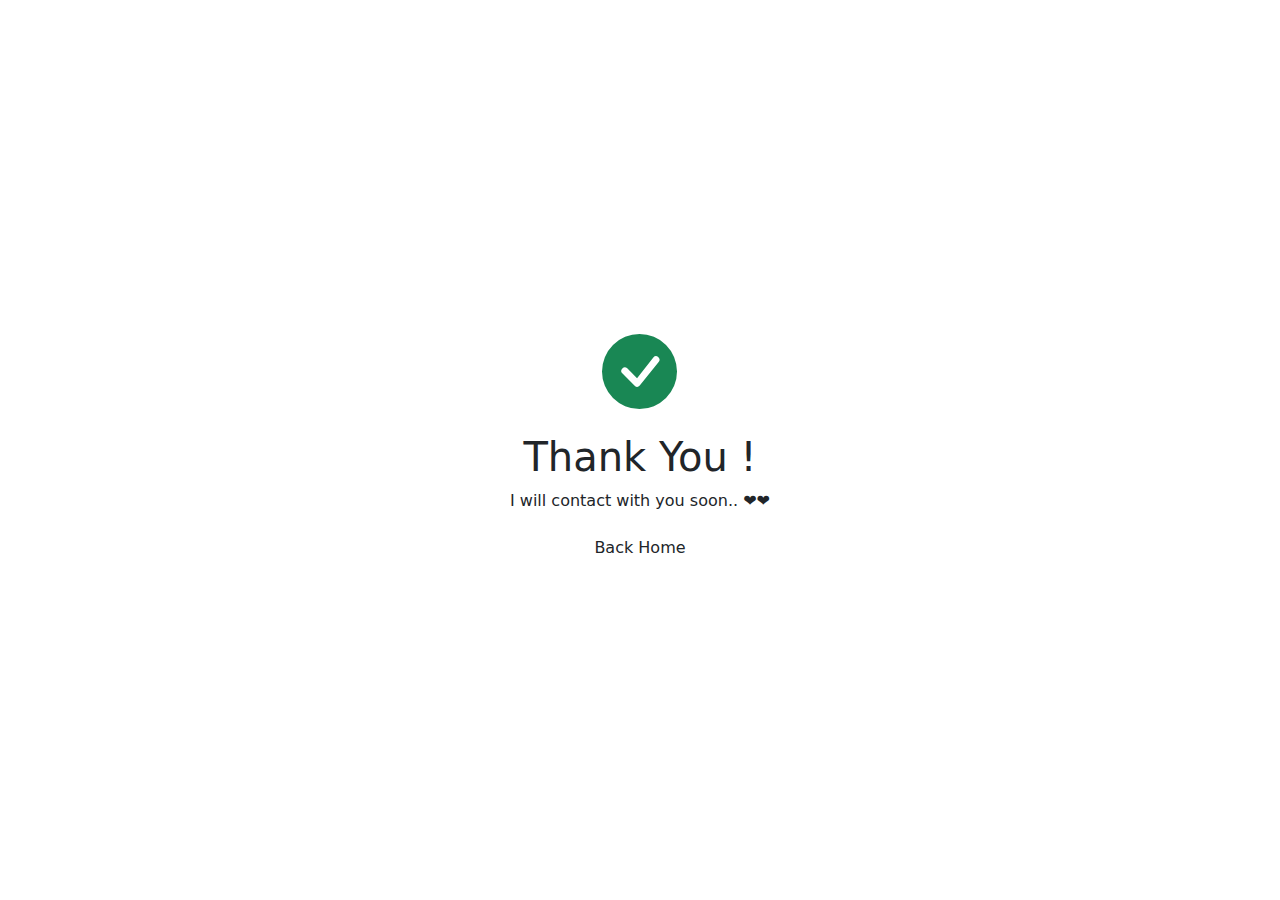
<file: thankyou.html>
<!DOCTYPE html>
<html lang="en">

    <head>
        <meta charset="UTF-8">
        <meta http-equiv="X-UA-Compatible" content="IE=edge">
        <meta name="viewport" content="width=device-width, initial-scale=1.0">
        <title>chaudhuree</title>
        <link href="https://cdn.jsdelivr.net/npm/bootstrap@5.2.0/dist/css/bootstrap.min.css" rel="stylesheet">
    </head>

    <body>
        <div class="vh-100 d-flex justify-content-center align-items-center">
            <div>
                <div class="mb-4 text-center">
                    <svg xmlns="http://www.w3.org/2000/svg" class="text-success" width="75" height="75"
                        fill="currentColor" class="bi bi-check-circle-fill" viewBox="0 0 16 16">
                        <path
                            d="M16 8A8 8 0 1 1 0 8a8 8 0 0 1 16 0zm-3.97-3.03a.75.75 0 0 0-1.08.022L7.477 9.417 5.384 7.323a.75.75 0 0 0-1.06 1.06L6.97 11.03a.75.75 0 0 0 1.079-.02l3.992-4.99a.75.75 0 0 0-.01-1.05z" />
                    </svg>
                </div>
                <div class="text-center">
                    <h1>Thank You !</h1>
                    <p>I will contact with you soon.. ❤❤ </p>
                    <a href="/" class="btn">Back Home</a>
                </div>
            </div>
    </body>

</html>
</file>
